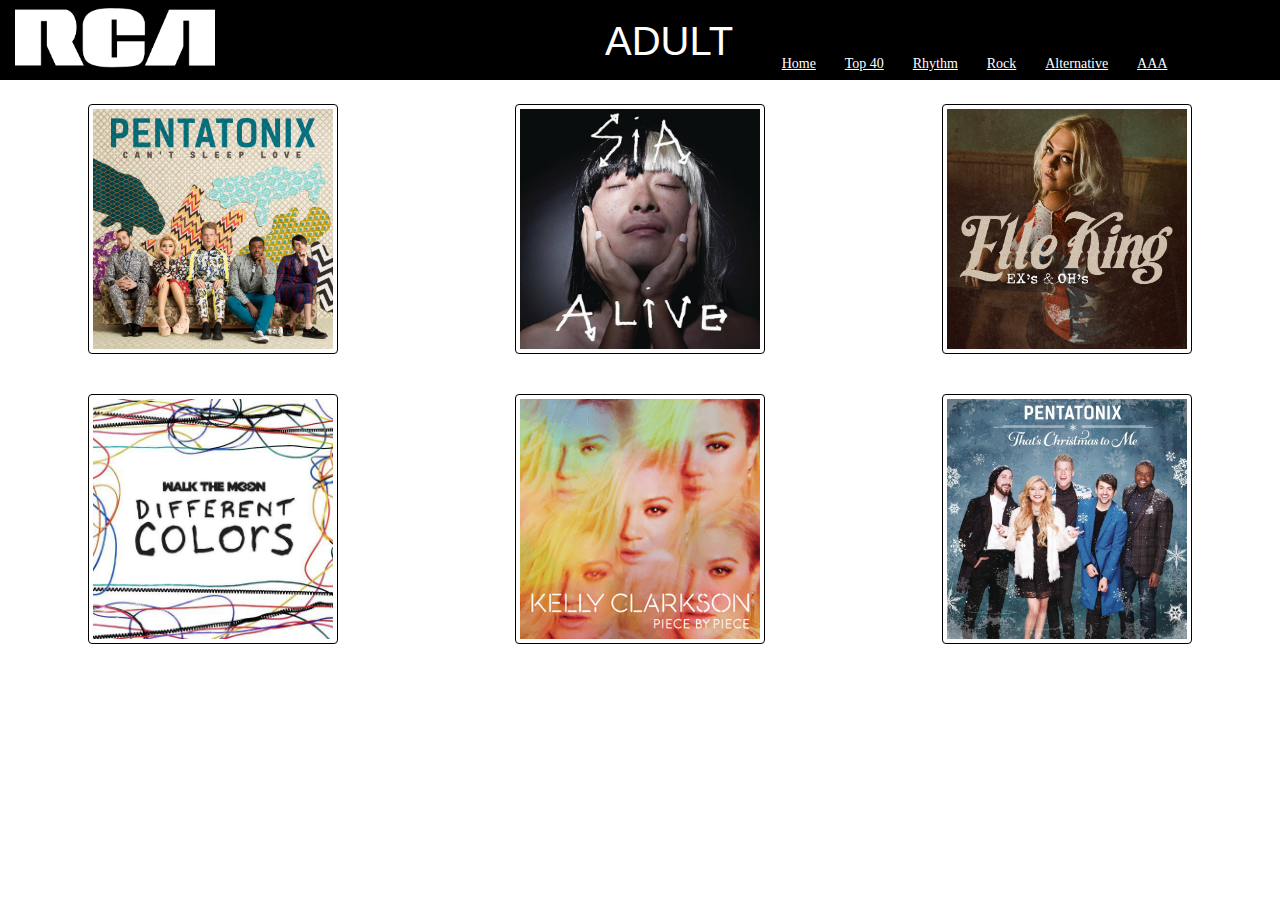
<file: adult.html>
<!DOCTYPE html>
<html>
	<head>
		<title>RCA Adult</title>
		<link rel="stylesheet" href="css/normalize.css">
		<link rel="stylesheet" href="css/bootstrap.css">
		<link rel="stylesheet" href="css/adult.css">
	</head>

			<div id="popUpBox">
				<div class="button">X</div>
					<img src="images/PTX2.jpg" width="600" height="600">
					<iframe src="https://embed.spotify.com/?uri=spotify%3Atrack%3A6voO8ZG9WTBG6ALLtzTZB5" width="600" height="150" frameborder="0" allowtransparency="true"></iframe>
			</div>

			<div id="popUpBox2">
				<div class="button">X</div>
					<img src="images/sia.jpg" width="600" height="600">
					<iframe src="https://embed.spotify.com/?uri=spotify%3Atrack%3A05cXQMJcrM9msUYu11mOrs" width="600" height="150" frameborder="0" allowtransparency="true"></iframe>
					<iframe width='640' height='360' src='http://cache.vevo.com/assets/html/embed.html?video=USRV81501029&autoplay=0' frameborder='0' allowfullscreen></iframe>
			</div>

			<div id="popUpBox3">
				<div class="button">X</div>
					<img src="images/ellek.jpg" width="600" height="600">
					<iframe src="https://embed.spotify.com/?uri=spotify%3Atrack%3A637kmONo6eMUOd10n9z4xb" width="600" height="150" frameborder="0" allowtransparency="true"></iframe>
					<iframe width='640' height='360' src='http://cache.vevo.com/assets/html/embed.html?video=USRV81400496&autoplay=0' frameborder='0' allowfullscreen></iframe>
			</div>

			<div id="popUpBox4">
				<div class="button">X</div>
					<img src="images/wtm.jpg" width="600" height="600">
					<iframe src="https://embed.spotify.com/?uri=spotify%3Atrack%3A3RRRDZig4RNJhVGfwwOOFZ" width="600" height="150" frameborder="0" allowtransparency="true"></iframe>
					<iframe width='640' height='360' src='http://cache.vevo.com/assets/html/embed.html?video=USRV81500520&autoplay=0' frameborder='0' allowfullscreen></iframe>
			</div>

			<div id="popUpBox5">
				<div class="button">X</div>
					<img src="images/kc.png" width="600" height="600">
					<iframe src="https://embed.spotify.com/?uri=spotify%3Atrack%3A2NELtMgQ8HSdrGrYQPLnC3" width="600" height="150" frameborder="0" allowtransparency="true"></iframe>
			</div>

			<div id="popUpBox6">
				<div class="button">X</div>
					<img src="images/ptxmas.jpg" width="600" height="600">
					<iframe src="https://embed.spotify.com/?uri=spotify%3Aalbum%3A1cu3soKy8UGJdBS70f33Fq" width="600" height="150" frameborder="0" allowtransparency="true"></iframe>
			</div>

			<div id="popUpBox7">
				<div class="button">X</div>
			</div>

			<div id="popUpBox8">
				<div class="button">X</div>
			</div>
	<body>
	<div id="overlay">
		<div class="container-fluid">
			<div class="row topRow">
				<div class="col-md-10">
					<a href="index.html">
						<img src="images/rca2.png" height="60" width="200">
					</a>
					<div id="format">
						ADULT
					</div>
				</div>
				<div class="col-md-2">
					<nav>
						<ul>
							<a href="index.html"><li>Home</li></a>
							<a href="top40.html"><li>Top 40</li></a>
							<a href="rhythm.html"><li>Rhythm</li></a>
							<a href="rock.html"><li>Rock</li></a>
							<a href="alternative.html"><li>Alternative</li></a>
							<a href="college.html"><li>AAA</li></a>
						</ul>
					</nav>
				</div>
			</div>

			<div class="row">
				<div class="col-md-4">
					<h2></h2>
					<h3></h3>
					<a id="pop">
						<img src="images/PTX2.jpg" alt="..." class="img-thumbnail">
					</a>

				</div>
				<div class="col-md-4">
					<h2></h2>
					<h3></h3>
					<a id="pop2">
						<img src="images/sia.jpg" alt="..." class="img-thumbnail">
					</a>
				</div>
				<div class="col-md-4">
					<h2></h2>
					<h3></h3>
					<a id="pop3">
						<img src="images/ellek.jpg" alt="..." class="img-thumbnail">
					</a>
				</div>
			</div>

			<div class="row">
				<div class="col-md-4">
					<h2></h2>
					<h3></h3>
					<a id="pop4">
						<img src="images/wtm.jpg" alt="..." class="img-thumbnail">
					</a>
				</div>
				<div class="col-md-4">
					<h2></h2>
					<h3></h3>
					<a id="pop5">
						<img src="images/kc.png" alt="..." class="img-thumbnail">
					</a>
				</div>
				<div class="col-md-4">
					<h2></h2>
					<h3></h3>
					<a id="pop6">
						<img src="images/ptxmas.jpg" alt="..." class="img-thumbnail">
					</a>
				</div>
			</div>

			<div class="row">
				<div class="col-md-4">
					<!-- <h2></h2>
					<h3></h3>
					<a id="pop7">
						<img src="..." alt="..." class="img-thumbnail">
					</a> -->
				</div>
				<div class="col-md-4">
				<!-- 	<h2></h2>
					<h3></h3>
					<a id="pop8">
						<img src="..." alt="..." class="img-thumbnail">
					</a> -->
				</div>

				<div class="col-md-4">
				</div>
			</div>



		</div>
		<script src="js/jquery.js"></script>
		<script src="js/bootstrap.min.js"></script>
		<script src="js/adult.js"></script>
	</div>
	</body>

</html>
</file>
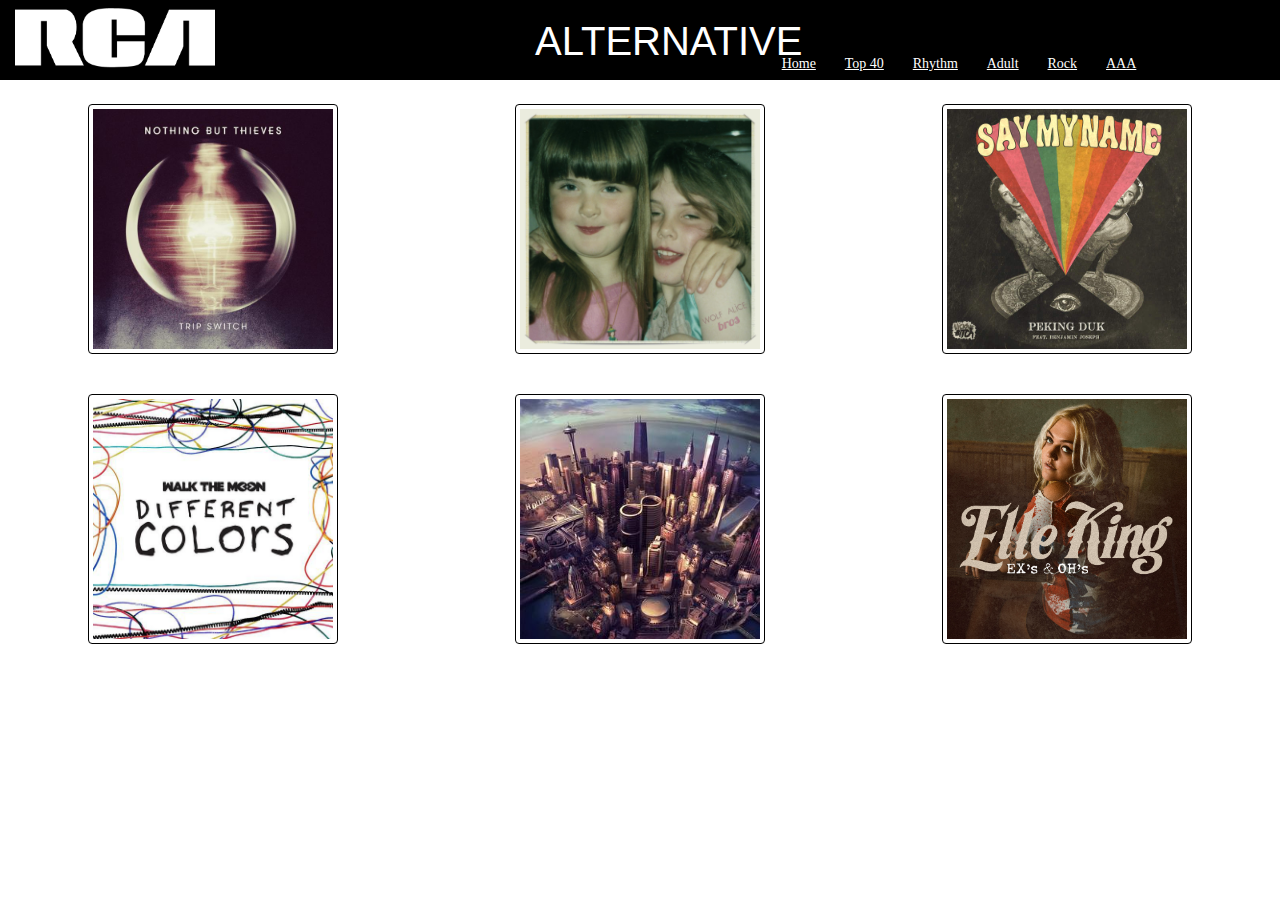
<file: alternative.html>
<!DOCTYPE html>
<html>
	<head>
		<title>RCA Alternative</title>
		<link rel="stylesheet" href="css/normalize.css">
		<link rel="stylesheet" href="css/bootstrap.css">
		<link rel="stylesheet" href="css/alternative.css">
	</head>

			<div id="popUpBox">
				<div class="button">X</div>
			</div>

			<div id="popUpBox2">
				<div class="button">X</div>
			</div>

			<div id="popUpBox3">
				<div class="button">X</div>
			</div>

			<div id="popUpBox4">
				<div class="button">X</div>
			</div>

			<div id="popUpBox5">
				<div class="button">X</div>
			</div>

			<div id="popUpBox6">
				<div class="button">X</div>
			</div>

			<div id="popUpBox7">
				<div class="button">X</div>
			</div>

			<div id="popUpBox8">
				<div class="button">X</div>
			</div>
	<body>
	<div id="overlay">
		<div class="container-fluid">
			<div class="row topRow">
				<div class="col-md-10">
					<a href="index.html"><img src="images/rca2.png" height="60" width="200"></a>
					<div id="format">
						ALTERNATIVE
					</div>
				</div>
				<div class="col-md-2">
					<nav>
						<ul>
							<a href="index.html"><li>Home</li></a>
							<a href="top40.html"><li>Top 40</li></a>
							<a href="rhythm.html"><li>Rhythm</li></a>
							<a href="adult.html"><li>Adult</li></a>
							<a href="rock.html"><li>Rock</li></a>
							<a href="college.html"><li>AAA</li></a>
						</ul>
					</nav>
					
				</div>
			</div>


			<div class="row">
				<div class="col-md-4">
					<h2></h2>
					<h3></h3>
					<a id="pop">
						<img src="images/nbt2.jpg" alt="..." class="img-thumbnail">
					</a>

				</div>
				<div class="col-md-4">
					<h2></h2>
					<h3></h3>
					<a id="pop2">
						<img src="images/wa.jpg" alt="..." class="img-thumbnail">
					</a>
				</div>
				<div class="col-md-4">
					<h2></h2>
					<h3></h3>
					<a id="pop3">
						<img src="images/pd.jpg" alt="..." class="img-thumbnail">
					</a>
				</div>
			</div>

			<div class="row">
				<div class="col-md-4">
					<h2></h2>
					<h3></h3>
					<a id="pop4">
						<img src="images/wtm.jpg" alt="..." class="img-thumbnail">
					</a>
				</div>
				<div class="col-md-4">
					<h2></h2>
					<h3></h3>
					<a id="pop5">
						<img src="images/foos.jpg" alt="..." class="img-thumbnail">
					</a>
				</div>
				<div class="col-md-4">
					<h2></h2>
					<h3></h3>
					<a id="pop6">
						<img src="images/ellek.jpg" alt="..." class="img-thumbnail">
					</a>
				</div>
			</div>

			<div class="row">
				<div class="col-md-4">
					<!-- <h2></h2>
					<h3></h3>
					<a id="pop7">
						<img src="..." alt="..." class="img-thumbnail">
					</a> -->
				</div>
				<div class="col-md-4">
				<!-- 	<h2></h2>
					<h3></h3>
					<a id="pop8">
						<img src="..." alt="..." class="img-thumbnail">
					</a> -->
				</div>

				<div class="col-md-4">
				</div>
			</div>



		</div>
		<script src="js/jquery.js"></script>
		<script src="js/bootstrap.min.js"></script>
		<script src="js/alternative.js"></script>
	</div>
	</body>

</html>
</file>
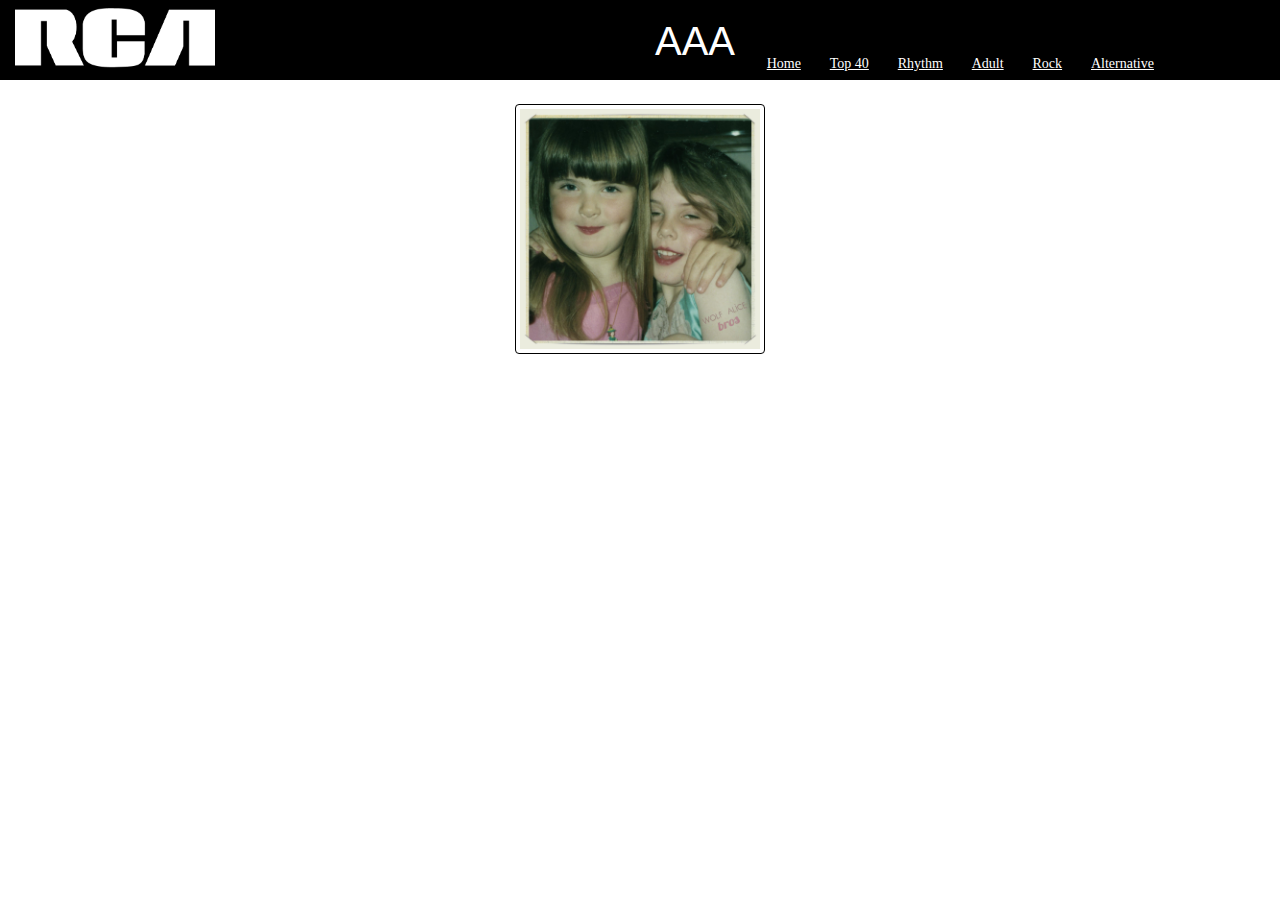
<file: college.html>
<!DOCTYPE html>
<html>
	<head>
		<title>RCA AAA</title>
		<link rel="stylesheet" href="css/normalize.css">
		<link rel="stylesheet" href="css/bootstrap.css">
		<link rel="stylesheet" href="css/college.css">
	</head>

			<div id="popUpBox">
				<div class="button">X</div>
			</div>

			<div id="popUpBox2">
				<div class="button">X</div>
			</div>

			<div id="popUpBox3">
				<div class="button">X</div>
			</div>

			<div id="popUpBox4">
				<div class="button">X</div>
			</div>

			<div id="popUpBox5">
				<div class="button">X</div>
			</div>

			<div id="popUpBox6">
				<div class="button">X</div>
			</div>

			<div id="popUpBox7">
				<div class="button">X</div>
			</div>

			<div id="popUpBox8">
				<div class="button">X</div>
			</div>
	<body>
	<div id="overlay">
		<div class="container-fluid">
			<div class="row topRow">
				<div class="col-md-10">
					<a href="index.html"><img src="images/rca2.png" height="60" width="200"></a>
					<div id="format">
						AAA
					</div>
				</div>
				<div class="col-md-2">
					<nav>
						<ul>
							<a href="index.html"><li>Home</li></a>
							<a href="top40.html"><li>Top 40</li></a>
							<a href="rhythm.html"><li>Rhythm</li></a>
							<a href="adult.html"><li>Adult</li></a>
							<a href="rock.html"><li>Rock</li></a>
							<a href="alternative.html"><li>Alternative</li></a>
						
						</ul>
					</nav>
				</div>
			</div>


			<div class="row">
				<div class="col-md-4">
					<!-- <h2></h2>
					<h3></h3>
					<a id="pop">
						<img src="..." alt="..." class="img-thumbnail">
					</a> -->

				</div>
				<div class="col-md-4">
					<h2></h2>
					<h3></h3>
					<a id="pop2">
						<img src="images/wa.jpg" alt="..." class="img-thumbnail">
					</a>
				</div>
				<div class="col-md-4">
					<!-- <h2></h2>
					<h3></h3>
					<a id="pop3">
						<img src="..." alt="..." class="img-thumbnail">
					</a> -->
				</div>
			</div>

			<div class="row">
				<div class="col-md-4">
					<!-- <h2></h2>
					<h3></h3>
					<a id="pop4">
						<img src="..." alt="..." class="img-thumbnail">
					</a> -->
				</div>
				<div class="col-md-4">
				<!-- 	<h2></h2>
					<h3></h3>
					<a id="pop5">
						<img src="..." alt="..." class="img-thumbnail">
					</a> -->
				</div>
				<div class="col-md-4">
				<!-- 	<h2></h2>
					<h3></h3>
					<a id="pop6">
						<img src="..." alt="..." class="img-thumbnail">
					</a> -->
				</div>
			</div>

			<div class="row">
				<div class="col-md-4">
					<!-- <h2></h2>
					<h3></h3>
					<a id="pop7">
						<img src="..." alt="..." class="img-thumbnail">
					</a> -->
				</div>
				<div class="col-md-4">
				<!-- 	<h2></h2>
					<h3></h3>
					<a id="pop8">
						<img src="..." alt="..." class="img-thumbnail">
					</a> -->
				</div>
				<div class="col-md-4">
				</div>
			</div>



		</div>
		<script src="js/jquery.js"></script>
		<script src="js/bootstrap.min.js"></script>
		<script src="js/college.js"></script>
	</div>
	</body>

</html>
</file>
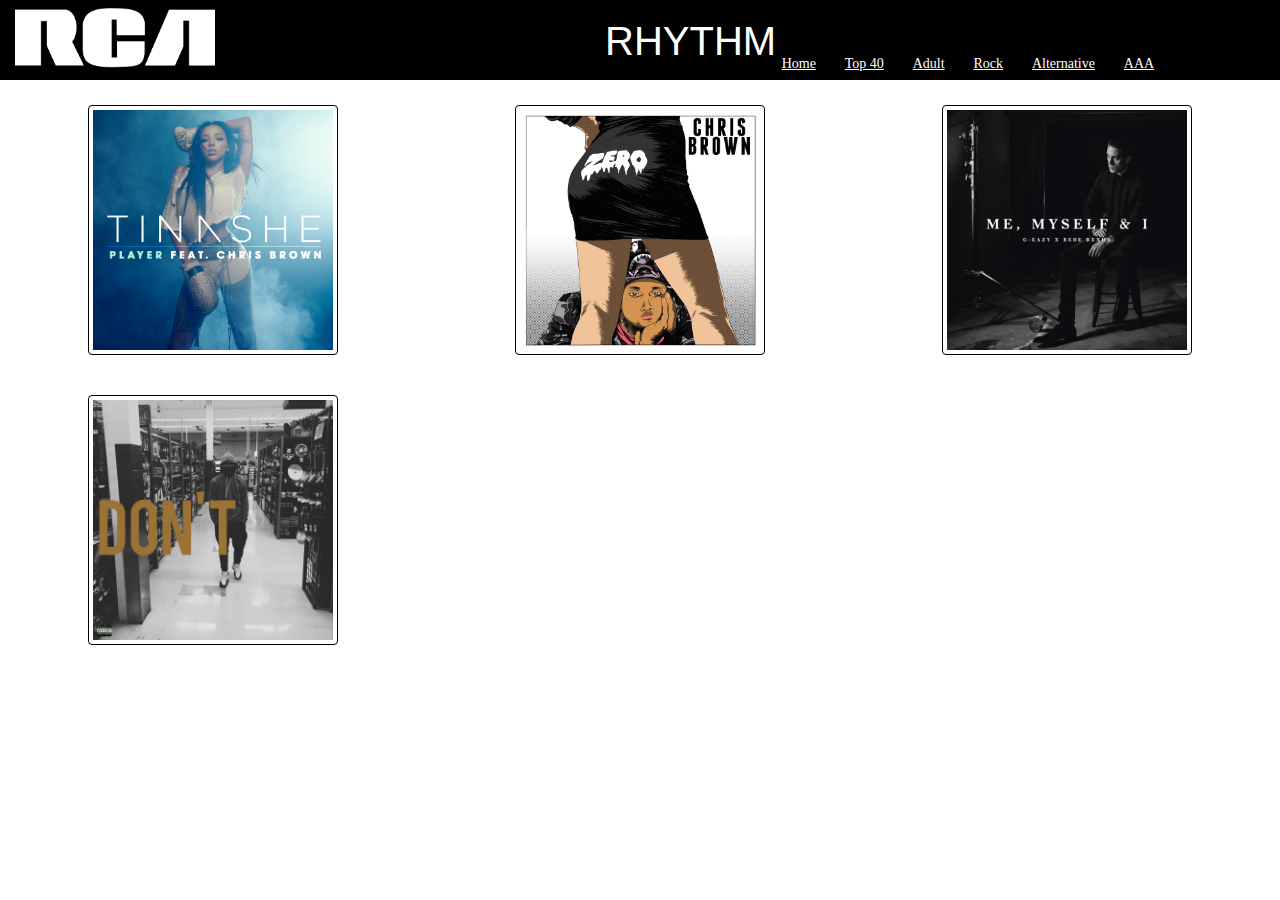
<file: rhythm.html>
<!DOCTYPE html>
<html>
	<head>
		<title>RCA Rhythm</title>
		<link rel="stylesheet" href="css/normalize.css">
		<link rel="stylesheet" href="css/bootstrap.css">
		<link rel="stylesheet" href="css/rhythm.css">
	</head>

			<div id="popUpBox">
				<div class="button">X</div>
					<img src="images/tp.jpg" width="600" height="600">
					<iframe src="https://embed.spotify.com/?uri=spotify%3Atrack%3A5LrnUYhDOn6eNoVE3TPZj0" width="600" height="150" frameborder="0" allowtransparency="true"></iframe>
					
			</div>

			<div id="popUpBox2">
				<div class="button">X</div>
					<img src="images/cb2.jpg" width="600" height="600">
					<iframe src="https://embed.spotify.com/?uri=spotify%3Atrack%3A0j4giTw6pwgbFEHwMm4VWe" width="600" height="150" frameborder="0" allowtransparency="true"></iframe>
					<iframe width='640' height='360' src='http://cache.vevo.com/assets/html/embed.html?video=USRV81500838&autoplay=0' frameborder='0' allowfullscreen></iframe>
				
			</div>

			<div id="popUpBox3">
				<div class="button">X</div>
					<img src="images/g2.png" height="600" width="600">
					<iframe src="https://embed.spotify.com/?uri=spotify%3Atrack%3A0KMYgSe9JWHloFeEVBU6qq" width="600" height="150" frameborder="0" allowtransparency="true"></iframe>
			</div>

			<div id="popUpBox4">
				<div class="button">X</div>
					<img src="images/bt.jpg" width="600" height="600">
					<iframe src="https://embed.spotify.com/?uri=spotify%3Atrack%3A7lxWzjZCSkXndL8eYKfFWU" width="600" height="150" frameborder="0" allowtransparency="true"></iframe>
					<iframe width='640' height='360' src='http://cache.vevo.com/assets/html/embed.html?video=USRV81500568&autoplay=0' frameborder='0' allowfullscreen></iframe>
			</div>

			<div id="popUpBox5">
				<div class="button">X</div>
			</div>

			<div id="popUpBox6">
				<div class="button">X</div>
			</div>

			<div id="popUpBox7">
				<div class="button">X</div>
			</div>

			<div id="popUpBox8">
				<div class="button">X</div>
			</div>
	<body>
	<div id="overlay">
		<div class="container-fluid">
			<div class="row topRow">
				<div class="col-md-10">
					<a href="index.html"><img src="images/rca2.png" height="60" width="200"></a>
					<div id="format">
						RHYTHM
					</div>
				</div>
				<div class="col-md-2">
					<nav>
						<ul>
							<a href="index.html"><li>Home</li></a>
							<a href="top40.html"><li>Top 40</li></a>
							<a href="adult.html"><li>Adult</li></a>
							<a href="rock.html"><li>Rock</li></a>
							<a href="alternative.html"><li>Alternative</li></a>
							<a href="college.html"><li>AAA</li></a>
						</ul>
					</nav>
				</div>
			</div>

			<div class="row">
				<div class="col-md-12">

				</div>
			</div>

			<div class="row">
				<div class="col-md-4">
					<h2></h2>
					<h3></h3>
					<a id="pop">
						<img src="images/tp.jpg" alt="..." class="img-thumbnail">
					</a>

				</div>
				<div class="col-md-4">
					<h2></h2>
					<h3></h3>
					<a id="pop2">
						<img src="images/cb2.jpg" alt="..." class="img-thumbnail">
					</a>
				</div>
				<div class="col-md-4">
					<h2></h2>
					<h3></h3>
					<a id="pop3">
						<img src="images/g2.png" alt="..." class="img-thumbnail">
					</a>
				</div>
			</div>

			<div class="row">
				<div class="col-md-4">
					<h2></h2>
					<h3></h3>
					<a id="pop4">
						<img src="images/bt.jpg" alt="..." class="img-thumbnail">
					</a>
				</div>
				<div class="col-md-4">
					<!-- <h2></h2>
					<h3></h3>
					<a id="pop5">
						<img src="..." alt="..." class="img-thumbnail">
					</a> -->
				</div>
				<div class="col-md-4">
					<!-- <h2></h2>
					<h3></h3>
					<a id="pop6">
						<img src="..." alt="..." class="img-thumbnail">
					</a> -->
				</div>
			</div>

			<div class="row">
				<div class="col-md-4">
					<!-- <h2></h2>
					<h3></h3>
					<a id="pop7">
						<img src="..." alt="..." class="img-thumbnail">
					</a> -->
				</div>
				<div class="col-md-4">
					<!-- <h2></h2>
					<h3></h3>
					<a id="pop8">
						<img src="..." alt="..." class="img-thumbnail">
					</a> -->
				</div>
				<div class="col-md-4">
				</div>
			</div>



		</div>
		<script src="js/jquery.js"></script>
		<script src="js/bootstrap.min.js"></script>
		<script src="js/rhythm.js"></script>
	</div>
	</body>

</html>
</file>
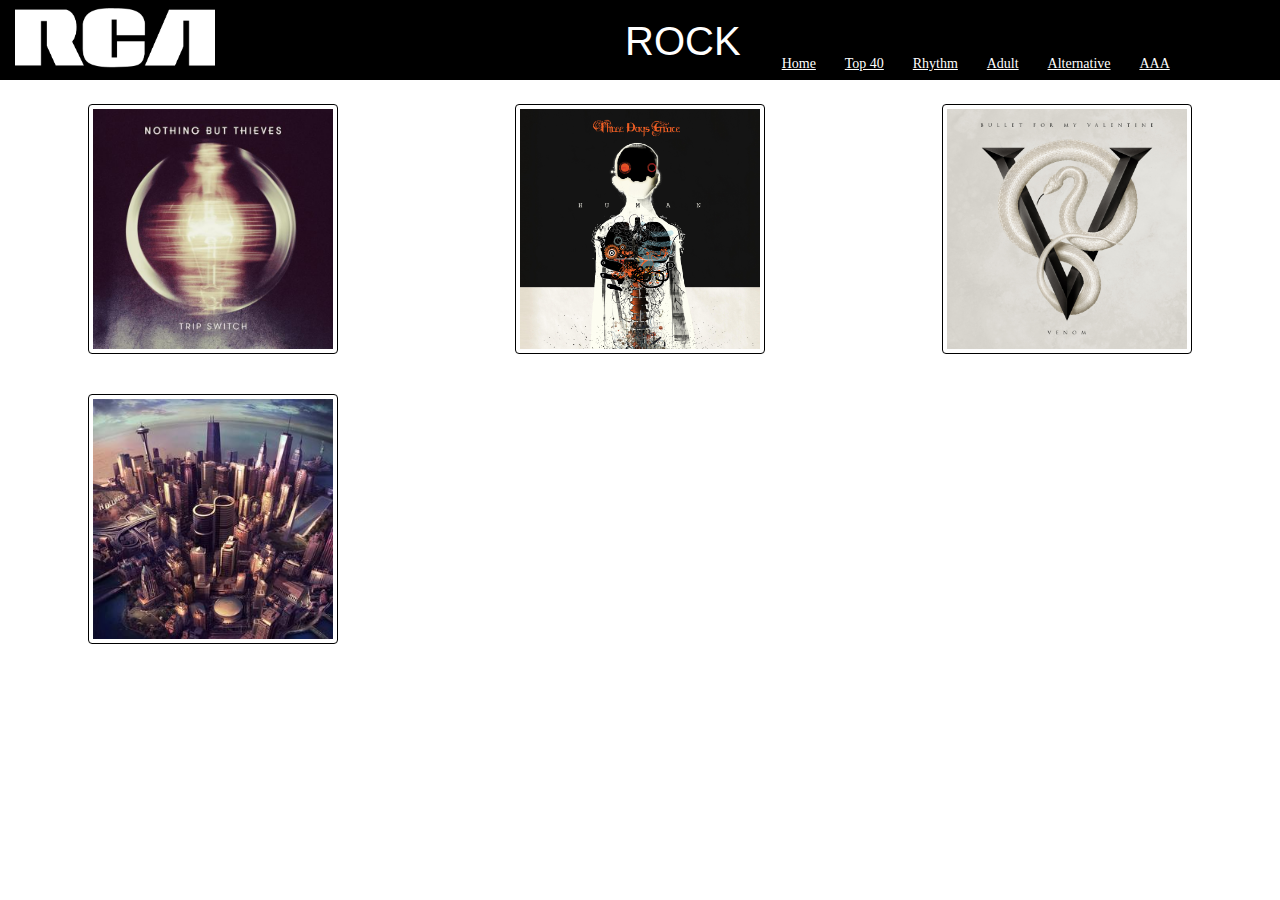
<file: rock.html>
<!DOCTYPE html>
<html>
	<head>
		<title>RCA Rock</title>
		<link rel="stylesheet" href="css/normalize.css">
		<link rel="stylesheet" href="css/bootstrap.css">
		<link rel="stylesheet" href="css/rock.css">
	</head>

			<div id="popUpBox">
				<div class="button">X</div>
						<img src="images/nbt2.jpg" height="600" width="600">
			
				
			</div>

			<div id="popUpBox2">
				<div class="button">X</div>
			</div>

			<div id="popUpBox3">
				<div class="button">X</div>
			</div>

			<div id="popUpBox4">
				<div class="button">X</div>
			</div>

			<div id="popUpBox5">
				<div class="button">X</div>
			</div>

			<div id="popUpBox6">
				<div class="button">X</div>
			</div>

			<div id="popUpBox7">
				<div class="button">X</div>
			</div>

			<div id="popUpBox8">
				<div class="button">X</div>
			</div>
	<body>
	<div id="overlay">
		<div class="container-fluid">
			<div class="row topRow">
				<div class="col-md-10">
					<a href="index.html"><img src="images/rca2.png" height="60" width="200"></a>
						<div id="format">
							ROCK
						</div>
				</div>
				<div class="col-md-2">
					<nav>
						<ul>
							<a href="index.html"><li>Home</li></a>
							<a href="top40.html"><li>Top 40</li></a>
							<a href="rhythm.html"><li>Rhythm</li></a>
							<a href="adult.html"><li>Adult</li></a>
							
							<a href="alternative.html"><li>Alternative</li></a>
							<a href="college.html"><li>AAA</li></a>
						</ul>
					</nav>
				</div>
			</div>

			<div class="row">
				<div class="col-md-4">
					<h2></h2>
					<h3></h3>
					<a id="pop">
						<img src="images/nbt2.jpg" alt="..." class="img-thumbnail">
					</a>

				</div>
				<div class="col-md-4">
					<h2></h2>
					<h3></h3>
					<a id="pop2">
						<img src="images/3dg.jpg" alt="..." class="img-thumbnail">
					</a>
				</div>
				<div class="col-md-4">
					<h2></h2>
					<h3></h3>
					<a id="pop3">
						<img src="images/bfmv.jpg" alt="..." class="img-thumbnail">
					</a>
				</div>
			</div>

			<div class="row">
				<div class="col-md-4">
					<h2></h2>
					<h3></h3>
					<a id="pop4">
						<img src="images/foos.jpg" alt="..." class="img-thumbnail">
					</a>
				</div>
				<div class="col-md-4">
					<!-- <h2></h2>
					<h3></h3>
					<a id="pop5">
						<img src="..." alt="..." class="img-thumbnail">
					</a> -->
				</div>
				<div class="col-md-4">
				<!-- 	<h2></h2>
					<h3></h3>
					<a id="pop6">
						<img src="..." alt="..." class="img-thumbnail">
					</a> -->
				</div>
			</div>

			<div class="row">
				<div class="col-md-4">
					<!-- <h2></h2>
					<h3></h3>
					<a id="pop7">
						<img src="..." alt="..." class="img-thumbnail">
					</a> -->
				</div>
				<div class="col-md-4">
				<!-- 	<h2></h2>
					<h3></h3>
					<a id="pop8">
						<img src="..." alt="..." class="img-thumbnail">
					</a> -->
				</div>
				
				<div class="col-md-4">
				</div>
			</div>



		</div>
		<script src="js/jquery.js"></script>
		<script src="js/bootstrap.min.js"></script>
		<script src="js/rock.js"></script>
	</div>
	</body>

</html>
</file>
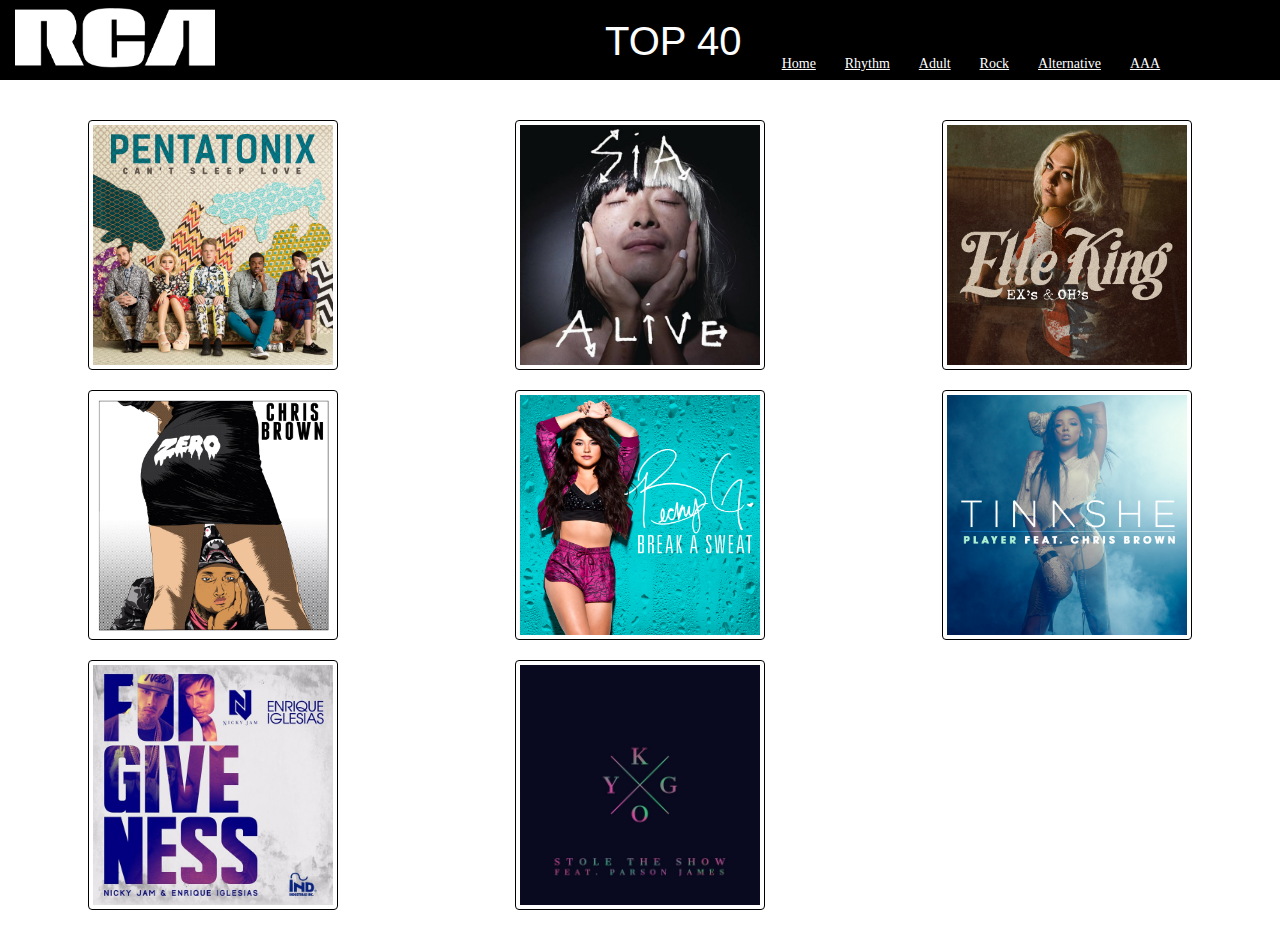
<file: top40.html>
<!DOCTYPE html>
<html>
	<head>
		<title>RCA Top 40</title>
		<link rel="stylesheet" href="css/normalize.css">
		<link rel="stylesheet" href="css/bootstrap.css">
		<link rel="stylesheet" href="css/top40.css">
	</head>

			<div id="popUpBox">
				<div class="button">X</div>
				<img src="images/PTX2.jpg" width="600" height="600">
				<iframe src="https://embed.spotify.com/?uri=spotify%3Atrack%3A6voO8ZG9WTBG6ALLtzTZB5" width="600" height="150" frameborder="0" allowtransparency="true"></iframe>
			</div>

			<div id="popUpBox2">
				<div class="button">X</div>
					<img src="images/sia.jpg" width="600" height="600">
					<iframe src="https://embed.spotify.com/?uri=spotify%3Atrack%3A05cXQMJcrM9msUYu11mOrs" width="600" height="150" frameborder="0" allowtransparency="true"></iframe>
					<iframe width='640' height='360' src='http://cache.vevo.com/assets/html/embed.html?video=USRV81501029&autoplay=0' frameborder='0' allowfullscreen></iframe>
			</div>

			<div id="popUpBox3">
				<div class="button">X</div>
					<img src="images/ellek.jpg" width="600" height="600">
					<iframe src="https://embed.spotify.com/?uri=spotify%3Atrack%3A637kmONo6eMUOd10n9z4xb" width="600" height="150" frameborder="0" allowtransparency="true"></iframe>
					<iframe width='640' height='360' src='http://cache.vevo.com/assets/html/embed.html?video=USRV81400496&autoplay=0' frameborder='0' allowfullscreen></iframe>
			</div>

			<div id="popUpBox4">
				<div class="button">X</div>
					<img src="images/cb2.jpg" width="600" height="600">
					<iframe src="https://embed.spotify.com/?uri=spotify%3Atrack%3A0j4giTw6pwgbFEHwMm4VWe" width="600" height="150" frameborder="0" allowtransparency="true"></iframe>
					<iframe width='640' height='360' src='http://cache.vevo.com/assets/html/embed.html?video=USRV81500838&autoplay=0' frameborder='0' allowfullscreen></iframe>
			</div>

			<div id="popUpBox5">
				<div class="button">X</div>
					<img src="images/bg2.jpg" height="600" width="600">
					<iframe src="https://embed.spotify.com/?uri=spotify%3Atrack%3A28r9sD2b6FluK7YHjTJ0fl" width="600" height="150" frameborder="0" allowtransparency="true"></iframe>
					<iframe width='640' height='360' src='http://cache.vevo.com/assets/html/embed.html?video=USRV81500912&autoplay=0' frameborder='0' allowfullscreen></iframe>
			</div>

			<div id="popUpBox6">
				<div class="button">X</div>
					<img src="images/tp.jpg" width="600" height="600">
					<iframe src="https://embed.spotify.com/?uri=spotify%3Atrack%3A5LrnUYhDOn6eNoVE3TPZj0" width="600" height="150" frameborder="0" allowtransparency="true"></iframe>
			</div>

			<div id="popUpBox7">
				<div class="button">X</div>
					<img src="images/nicky.jpg" width="600" height="600">
					<iframe src="https://embed.spotify.com/?uri=spotify%3Atrack%3A3tTjEntiaTWvWK3MA8fcZD" width="600" height="150" frameborder="0" allowtransparency="true"></iframe>
			</div>

			<div id="popUpBox8">
				<div class="button">X</div>
					<img src="images/kygo.jpg" height="600" width="600">
					<iframe src="https://embed.spotify.com/?uri=spotify%3Atrack%3A0JcrmfXJsl9Ow9PCon265s" width="600" height="150" frameborder="0" allowtransparency="true"></iframe>
			</div>
	<body>
	<div id="overlay">
		<div class="container-fluid">
			<div class="row topRow">
				<div class="col-md-10">
					<a href="index.html">
						<img src="images/rca2.png" height="60" width="200">
					</a>
					<div id="format">
						TOP 40
					</div>
				</div>
				<div class="col-md-2">
					<nav>
						<ul>
							<a href="index.html"><li>Home</li></a>
							<a href="rhythm.html"><li>Rhythm</li></a>
							<a href="adult.html"><li>Adult</li></a>
							<a href="rock.html"><li>Rock</li></a>
							<a href="alternative.html"><li>Alternative</li></a>
							<a href="college.html"><li>AAA</li></a>
						</ul>
					</nav>
				</div>
			</div>
			<br>
			<br>
			<div class="row">
				<div class="col-md-4">
					
					<a id="pop">
						<img src="images/PTX2.jpg" alt="..." class="img-thumbnail">
					</a>

				</div>
				<div class="col-md-4">
					
					<a id="pop2">
						<img src="images/sia.jpg" alt="..." class="img-thumbnail">
					</a>
				</div>
				<div class="col-md-4">
					
					<a id="pop3">
						<img src="images/ellek.jpg" alt="..." class="img-thumbnail">
					</a>
				</div>
			</div>

			<div class="row">
				<div class="col-md-4">
					
					<a id="pop4">
						<img src="images/cb2.jpg" alt="..." class="img-thumbnail">
					</a>
				</div>
				<div class="col-md-4">
					
					<a id="pop5">
						<img src="images/bg2.jpg" alt="..." class="img-thumbnail">
					</a>
				</div>
				<div class="col-md-4">
					
					<a id="pop6">
						<img src="images/tp.jpg" alt="..." class="img-thumbnail">
					</a>
				</div>
			</div>

			<div class="row">
				<div class="col-md-4">
				
					<a id="pop7">
						<img src="images/nicky.jpg" alt="..." class="img-thumbnail">
					</a>
				</div>
				<div class="col-md-4">
					
					<a id="pop8">
						<img src="images/kygo.jpg" alt="..." class="img-thumbnail">
					</a>
				</div>
				<div class="col-md-4">
				</div>
			</div>



		</div>
		<script src="js/jquery.js"></script>
		<script src="js/bootstrap.min.js"></script>
		<script src="js/top40.js"></script>
	</div>
	</body>

</html>
</file>
<file: css/adult.css>
/*	*{
		border: solid 1px black;
	}*/

	.row {
		padding: 0px;
	}

	body{
		background-color: ;
	}

	.topRow {
		height: 80px;
		background-color: black;
		padding-top: 8px;
	}

	h1 {
		color: black;
		text-align: center;
		font-weight: bold;
		font-size: 60pt;
		text-decoration: underline;
		}

	.col-md-4 {
		text-align: center;
		padding-bottom: 20px;
	}
	
	h2 {

		font-size:20pt;
		font-family: sans-serif;
		font-weight: bold;
		margin-bottom: 0px;
	}

	h3 {
	
		font-size:18pt;
		font-family: sans-serif;
		font-weight: bold;
		margin-bottom: 0px;
		margin-top: 0px;
	}

	.img-thumbnail{
		width:250px;
		height:250px;
		border-color: black;
	}

#popUpBox{
	position:absolute;
	width: 80vw;
	min-height: 100vh;
	background-color: black;
	z-index: 1;
	margin-left: 120px;
	margin-top:0px;
	border-radius: 20px;
	text-align: center;
	padding-top: 60px;
}

#popUpBox2{
	position:absolute;
	width: 80vw;
	min-height: 100vh;
	background-color: black;
	z-index: 1;
	margin-left: 120px;
	margin-top:0px;
	border-radius: 20px;
	text-align: center;
	padding-top: 60px;
}

#popUpBox3{
	position:absolute;
	width: 80vw;
	min-height: 100vh;
	background-color: black;
	z-index: 1;
	margin-left: 120px;
	margin-top:0px;
	border-radius: 20px;
	text-align: center;
	padding-top: 60px;
}

#popUpBox4{
	position:absolute;
	width: 80vw;
	min-height: 100vh;
	background-color: black;
	z-index: 1;
	margin-left: 120px;
	margin-top:0px;
	border-radius: 20px;
	text-align: center;
	padding-top: 60px;
}

#popUpBox5{
	position:absolute;
	width: 80vw;
	min-height: 100vh;
	background-color: black;
	z-index: 1;
	margin-left: 120px;
	margin-top:0px;
	border-radius: 20px;
	text-align: center;
	padding-top: 60px;
}

#popUpBox6{
	position:absolute;
	width: 80vw;
	min-height: 100vh;
	background-image: url("../images/snow1.gif");
	z-index: 1;
	margin-left: 120px;
	margin-top:0px;
	border-radius: 20px;
	text-align: center;
	padding-top: 60px;
}

#popUpBox7{
	position:absolute;
	width: 80vw;
	min-height: 100vh;
	background-color: black;
	z-index: 1;
	margin-left: 120px;
	margin-top:0px;
	border-radius: 20px;
	text-align: center;
	padding-top: 60px;
}

#popUpBox8{
	position:absolute;
	width: 80vw;
	min-height: 100vh;
	background-color: black;
	z-index: 1;
	margin-left: 120px;
	margin-top:0px;
	border-radius: 20px;
	text-align: center;
	padding-top: 60px;
}

a{
	cursor: pointer;
	text-decoration: none;
}

#overlay {
}

.button{
    position: absolute;
    right: .3em;
    top: 1%;
    width: 35px;
    height: 35px;
    font-size:18pt;
    text-align:center;
    font-weight: bold;
    color: white;
    border-radius: 30px;
    border:solid 2px white;
    cursor: pointer;
}

h4 {
	font-weight: bold;
	font-family: tahoma;
	font-size: 22pt;
	color: white;
	padding-top: 20px;
	text-align: right;
	padding-right: 45px;
}

.col-md-2 img{
	float:right;
	width: 100px;
	height: 30px;
	margin-top: 40px;
	text-decoration: none;
}


nav {
	margin-left: -340px;
	margin-top: 45px;
}

nav ul {
}


nav ul li {
	list-style: none;
	text-align: center;
	display: inline;
	color: black;
	font-family: tahoma;
	z-index: 1;
	color:white;
	margin-right: 25px;
	text-decoration: underline;
}

nav ul li:hover{
	background-color: white;
	color: black;
	font-size: 16pt;
	cursor: pointer;
	text-decoration: none;
	border-radius: 10px;
	padding-left: 15px;
	padding-right: 15px;
	font-weight: bold;
	padding-bottom: 10px;
}

nav ul a:hover{
			text-decoration:none;
		}

#format{
	text-align: center;
	font-size: 30pt;
	position: absolute;
	margin: 0 auto;
	color: white;
	margin-left: 590px;
	margin-top: -55px;
}
</file>
<file: css/alternative.css>
/*	*{
		border: solid 1px black;
	}*/

	.row {
		padding: 0px;
	}

	body{
		background-color: ;
	}

	.topRow {
		height: 80px;
		background-color: black;
		padding-top: 8px;
	}

	h1 {
		color: black;
		text-align: center;
		font-weight: bold;
		font-size: 60pt;
		text-decoration: underline;
		}

	.col-md-4 {
		text-align: center;
		padding-bottom: 20px;
	}
	
	h2 {

		font-size:20pt;
		font-family: sans-serif;
		font-weight: bold;
		margin-bottom: 0px;
	}

	h3 {
	
		font-size:18pt;
		font-family: sans-serif;
		font-weight: bold;
		margin-bottom: 0px;
		margin-top: 0px;
	}

	.img-thumbnail{
		width:250px;
		height:250px;
		border-color: black;
	}

#popUpBox{
	position:absolute;
	width: 80vw;
	min-height: 100vh;
	background-color: black;
	z-index: 1;
	margin-left: 120px;
	margin-top:0px;
	border-radius: 20px;
	text-align: center;
	padding-top: 60px;
}

#popUpBox2{
	position:absolute;
	width: 80vw;
	min-height: 100vh;
	background-color: black;
	z-index: 1;
	margin-left: 120px;
	margin-top:0px;
	border-radius: 20px;
	text-align: center;
	padding-top: 60px;
}

#popUpBox3{
	position:absolute;
	width: 80vw;
	min-height: 100vh;
	background-color: black;
	z-index: 1;
	margin-left: 120px;
	margin-top:0px;
	border-radius: 20px;
	text-align: center;
	padding-top: 60px;
}

#popUpBox4{
	position:absolute;
	width: 80vw;
	min-height: 100vh;
	background-color: black;
	z-index: 1;
	margin-left: 120px;
	margin-top:0px;
	border-radius: 20px;
	text-align: center;
	padding-top: 60px;
}

#popUpBox5{
	position:absolute;
	width: 80vw;
	min-height: 100vh;
	background-color: black;
	z-index: 1;
	margin-left: 120px;
	margin-top:0px;
	border-radius: 20px;
	text-align: center;
	padding-top: 60px;
}

#popUpBox6{
	position:absolute;
	width: 80vw;
	min-height: 100vh;
	background-color: black;
	z-index: 1;
	margin-left: 120px;
	margin-top:0px;
	border-radius: 20px;
	text-align: center;
	padding-top: 60px;
}

#popUpBox7{
	position:absolute;
	width: 80vw;
	min-height: 100vh;
	background-color: black;
	z-index: 1;
	margin-left: 120px;
	margin-top:0px;
	border-radius: 20px;
	text-align: center;
	padding-top: 60px;
}

#popUpBox8{
	position:absolute;
	width: 80vw;
	min-height: 100vh;
	background-color: black;
	z-index: 1;
	margin-left: 120px;
	margin-top:0px;
	border-radius: 20px;
	text-align: center;
	padding-top: 60px;
}

a{
	cursor: pointer;
	text-decoration: none;
}

#overlay {
}

.button{
    position: absolute;
    right: .3em;
    top: 1%;
    width: 35px;
    height: 35px;
    font-size:18pt;
    text-align:center;
    font-weight: bold;
    color: white;
    border-radius: 30px;
    border:solid 2px white;
    cursor: pointer;
}

h4 {
	font-weight: bold;
	font-family: tahoma;
	font-size: 22pt;
	color: white;
	padding-top: 20px;
	text-align: right;
	padding-right: 45px;
}

.col-md-2 img{
	float:right;
	width: 100px;
	height: 30px;
	margin-top: 40px;
	text-decoration: none;
}

nav {
	margin-left: -340px;
	margin-top: 45px;
}

nav ul {
}


nav ul li {
	list-style: none;
	text-align: center;
	display: inline;
	color: black;
	font-family: tahoma;
	z-index: 1;
	color:white;
	margin-right: 25px;
	text-decoration: underline;
}

nav ul li:hover{
	background-color: white;
	color: black;
	font-size: 16pt;
	cursor: pointer;
	text-decoration: none;
	border-radius: 10px;
	padding-left: 15px;
	padding-right: 15px;
	font-weight: bold;
	padding-bottom: 10px;
}

nav ul a:hover{
			text-decoration:none;
		}

#format{
	text-align: center;
	font-size: 30pt;
	position: absolute;
	margin: 0 auto;
	color: white;
	margin-left: 520px;
	margin-top: -55px;
}
</file>
<file: css/college.css>
/*	*{
		border: solid 1px black;
	}*/

	.row {
		padding: 0px;
	}

	body{
		background-color: ;
	}

	.topRow {
		height: 80px;
		background-color: black;
		padding-top: 8px;
	}

	h1 {
		color: black;
		text-align: center;
		font-weight: bold;
		font-size: 60pt;
		text-decoration: underline;
		}

	.col-md-4 {
		text-align: center;
		padding-bottom: 20px;
	}
	
	h2 {

		font-size:20pt;
		font-family: sans-serif;
		font-weight: bold;
		margin-bottom: 0px;
	}

	h3 {
	
		font-size:18pt;
		font-family: sans-serif;
		font-weight: bold;
		margin-bottom: 0px;
		margin-top: 0px;
	}

	.img-thumbnail{
		width:250px;
		height:250px;
		border-color: black;
	}

#popUpBox{
	position:absolute;
	width: 80vw;
	min-height: 100vh;
	background-color: black;
	z-index: 1;
	margin-left: 120px;
	margin-top:0px;
	border-radius: 20px;
	text-align: center;
	padding-top: 60px;
}

#popUpBox2{
	position:absolute;
	width: 80vw;
	min-height: 100vh;
	background-color: black;
	z-index: 1;
	margin-left: 120px;
	margin-top:0px;
	border-radius: 20px;
	text-align: center;
	padding-top: 60px;
}

#popUpBox3{
	position:absolute;
	width: 80vw;
	min-height: 100vh;
	background-color: black;
	z-index: 1;
	margin-left: 120px;
	margin-top:0px;
	border-radius: 20px;
	text-align: center;
	padding-top: 60px;
}

#popUpBox4{
	position:absolute;
	width: 80vw;
	min-height: 100vh;
	background-color: black;
	z-index: 1;
	margin-left: 120px;
	margin-top:0px;
	border-radius: 20px;
	text-align: center;
	padding-top: 60px;
}

#popUpBox5{
	position:absolute;
	width: 80vw;
	min-height: 100vh;
	background-color: black;
	z-index: 1;
	margin-left: 120px;
	margin-top:0px;
	border-radius: 20px;
	text-align: center;
	padding-top: 60px;
}

#popUpBox6{
	position:absolute;
	width: 80vw;
	min-height: 100vh;
	background-color: black;
	z-index: 1;
	margin-left: 120px;
	margin-top:0px;
	border-radius: 20px;
	text-align: center;
	padding-top: 60px;
}

#popUpBox7{
	position:absolute;
	width: 80vw;
	min-height: 100vh;
	background-color: black;
	z-index: 1;
	margin-left: 120px;
	margin-top:0px;
	border-radius: 20px;
	text-align: center;
	padding-top: 60px;
}

#popUpBox8{
	position:absolute;
	width: 80vw;
	min-height: 100vh;
	background-color: black;
	z-index: 1;
	margin-left: 120px;
	margin-top:0px;
	border-radius: 20px;
	text-align: center;
	padding-top: 60px;
}

a{
	cursor: pointer;
	text-decoration: none;
}

#overlay {
}

.button{
    position: absolute;
    right: .3em;
    top: 1%;
    width: 35px;
    height: 35px;
    font-size:18pt;
    text-align:center;
    font-weight: bold;
    color: white;
    border-radius: 30px;
    border:solid 2px white;
    cursor: pointer;
}

h4 {
	font-weight: bold;
	font-family: tahoma;
	font-size: 22pt;
	color: white;
	padding-top: 20px;
	text-align: right;
	padding-right: 45px;
}

.col-md-2 img{
	float:right;
	width: 100px;
	height: 30px;
	margin-top: 40px;
	text-decoration: none;
}

nav {
	margin-left: -355px;
	margin-top: 45px;
}

nav ul {
}


nav ul li {
	list-style: none;
	text-align: center;
	display: inline;
	color: black;
	font-family: tahoma;
	z-index: 1;
	color:white;
	margin-right: 25px;
	text-decoration: underline;
}

nav ul li:hover{
	background-color: white;
	color: black;
	font-size: 16pt;
	cursor: pointer;
	text-decoration: none;
	border-radius: 10px;
	padding-left: 15px;
	padding-right: 15px;
	font-weight: bold;
	padding-bottom: 10px;
}

nav ul a:hover{
			text-decoration:none;
		}

#format{
	text-align: center;
	font-size: 30pt;
	position: absolute;
	margin: 0 auto;
	color: white;
	margin-left: 640px;
	margin-top: -55px;
}
</file>
<file: css/rhythm.css>
/*	*{
		border: solid 1px black;
	}*/

	.row {
		padding: 0px;
	}

	body{
		background-color: ;
	}

	.topRow {
		height: 80px;
		background-color: black;
		padding-top: 8px;
	}

	h1 {
		color: black;
		text-align: center;
		font-weight: bold;
		font-size: 60pt;
		text-decoration: underline;
		}

	.col-md-4 {
		text-align: center;
		padding-bottom: 20px;
	}
	
	h2 {

		font-size:20pt;
		font-family: sans-serif;
		font-weight: bold;
		margin-bottom: 0px;
	}

	h3 {
	
		font-size:18pt;
		font-family: sans-serif;
		font-weight: bold;
		margin-bottom: 0px;
		margin-top: 0px;
	}

	.img-thumbnail{
		width:250px;
		height:250px;
		border-color: black;
	}

#popUpBox{
	position:absolute;
	width: 80vw;
	min-height: 100vh;
	background-color: black;
	z-index: 1;
	margin-left: 120px;
	margin-top:0px;
	border-radius: 20px;
	text-align: center;
	padding-top: 60px;
}

#popUpBox2{
	position:absolute;
	width: 80vw;
	min-height: 100vh;
	background-color: black;
	z-index: 1;
	margin-left: 120px;
	margin-top:0px;
	border-radius: 20px;
	text-align: center;
	padding-top: 60px;
}

#popUpBox3{
	position:absolute;
	width: 80vw;
	min-height: 100vh;
	background-color: black;
	z-index: 1;
	margin-left: 120px;
	margin-top:0px;
	border-radius: 20px;
	text-align: center;
	padding-top: 60px;
}

#popUpBox4{
	position:absolute;
	width: 80vw;
	min-height: 100vh;
	background-color: black;
	z-index: 1;
	margin-left: 120px;
	margin-top:0px;
	border-radius: 20px;
	text-align: center;
	padding-top: 60px;
}

#popUpBox5{
	position:absolute;
	width: 80vw;
	min-height: 100vh;
	background-color: black;
	z-index: 1;
	margin-left: 120px;
	margin-top:0px;
	border-radius: 20px;
	text-align: center;
	padding-top: 60px;
}

#popUpBox6{
	position:absolute;
	width: 80vw;
	min-height: 100vh;
	background-color: black;
	z-index: 1;
	margin-left: 120px;
	margin-top:0px;
	border-radius: 20px;
	text-align: center;
	padding-top: 60px;
}

#popUpBox7{
	position:absolute;
	width: 80vw;
	min-height: 100vh;
	background-color: black;
	z-index: 1;
	margin-left: 120px;
	margin-top:0px;
	border-radius: 20px;
	text-align: center;
	padding-top: 60px;
}

#popUpBox8{
	position:absolute;
	width: 80vw;
	min-height: 100vh;
	background-color: black;
	z-index: 1;
	margin-left: 120px;
	margin-top:0px;
	border-radius: 20px;
	text-align: center;
	padding-top: 60px;
}

a{
	cursor: pointer;
	text-decoration: none;
}

#overlay {
}

.button{
    position: absolute;
    right: .3em;
    top: 1%;
    width: 35px;
    height: 35px;
    font-size:18pt;
    text-align:center;
    font-weight: bold;
    color: white;
    border-radius: 30px;
    border:solid 2px white;
    cursor: pointer;
}

h4 {
	font-weight: bold;
	font-family: tahoma;
	font-size: 22pt;
	color: white;
	padding-top: 20px;
	text-align: right;
	padding-right: 45px;
}

.col-md-2 img{
	float:right;
	width: 100px;
	height: 30px;
	margin-top: 40px;
	text-decoration: none;
}

nav {
	margin-left: -340px;
	margin-top: 45px;
}

nav ul {
}


nav ul li {
	list-style: none;
	text-align: center;
	display: inline;
	color: black;
	font-family: tahoma;
	z-index: 1;
	color:white;
	margin-right: 25px;
	text-decoration: underline;
}

nav ul li:hover{
	background-color: white;
	color: black;
	font-size: 16pt;
	cursor: pointer;
	text-decoration: none;
	border-radius: 10px;
	padding-left: 15px;
	padding-right: 15px;
	font-weight: bold;
	padding-bottom: 10px;
}

nav ul a:hover{
			text-decoration:none;
		}

#format{
	text-align: center;
	font-size: 30pt;
	position: absolute;
	margin: 0 auto;
	color: white;
	margin-left: 590px;
	margin-top: -55px;
}

#format{
	text-align: center;
	font-size: 30pt;
	position: absolute;
	margin: 0 auto;
	color: white;
	margin-left: 590px;
	margin-top: -55px;
}
</file>
<file: css/rock.css>
/*	*{
		border: solid 1px black;
	}*/

	.row {
		padding: 0px;
	}

	body{
		background-color: ;
	}

	.topRow {
		height: 80px;
		background-color: black;
		padding-top: 8px;
	}

	h1 {
		color: black;
		text-align: center;
		font-weight: bold;
		font-size: 60pt;
		text-decoration: underline;
		}

	.col-md-4 {
		text-align: center;
		padding-bottom: 20px;
	}
	
	h2 {

		font-size:20pt;
		font-family: sans-serif;
		font-weight: bold;
		margin-bottom: 0px;
	}

	h3 {
	
		font-size:18pt;
		font-family: sans-serif;
		font-weight: bold;
		margin-bottom: 0px;
		margin-top: 0px;
	}

	.img-thumbnail{
		width:250px;
		height:250px;
		border-color: black;
	}

#popUpBox{
	position:absolute;
	width: 80vw;
	min-height: 100vh;
	background-color: black;
	z-index: 1;
	margin-left: 120px;
	margin-top:0px;
	border-radius: 20px;
	text-align: center;
	padding-top: 60px;
}

#popUpBox2{
	position:absolute;
	width: 80vw;
	min-height: 100vh;
	background-color: black;
	z-index: 1;
	margin-left: 120px;
	margin-top:0px;
	border-radius: 20px;
	text-align: center;
	padding-top: 60px;
}

#popUpBox3{
	position:absolute;
	width: 80vw;
	min-height: 100vh;
	background-color: black;
	z-index: 1;
	margin-left: 120px;
	margin-top:0px;
	border-radius: 20px;
	text-align: center;
	padding-top: 60px;
}

#popUpBox4{
	position:absolute;
	width: 80vw;
	min-height: 100vh;
	background-color: black;
	z-index: 1;
	margin-left: 120px;
	margin-top:0px;
	border-radius: 20px;
	text-align: center;
	padding-top: 60px;
}

#popUpBox5{
	position:absolute;
	width: 80vw;
	min-height: 100vh;
	background-color: black;
	z-index: 1;
	margin-left: 120px;
	margin-top:0px;
	border-radius: 20px;
	text-align: center;
	padding-top: 60px;
}

#popUpBox6{
	position:absolute;
	width: 80vw;
	min-height: 100vh;
	background-color: black;
	z-index: 1;
	margin-left: 120px;
	margin-top:0px;
	border-radius: 20px;
	text-align: center;
	padding-top: 60px;
}

#popUpBox7{
	position:absolute;
	width: 80vw;
	min-height: 100vh;
	background-color: black;
	z-index: 1;
	margin-left: 120px;
	margin-top:0px;
	border-radius: 20px;
	text-align: center;
	padding-top: 60px;
}

#popUpBox8{
	position:absolute;
	width: 80vw;
	min-height: 100vh;
	background-color: black;
	z-index: 1;
	margin-left: 120px;
	margin-top:0px;
	border-radius: 20px;
	text-align: center;
	padding-top: 60px;
}

a{
	cursor: pointer;
	text-decoration: none;
}

#overlay {
}

.button{
    position: absolute;
    right: .3em;
    top: 1%;
    width: 35px;
    height: 35px;
    font-size:18pt;
    text-align:center;
    font-weight: bold;
    color: white;
    border-radius: 30px;
    border:solid 2px white;
    cursor: pointer;
}

h4 {
	font-weight: bold;
	font-family: tahoma;
	font-size: 22pt;
	color: white;
	padding-top: 20px;
	text-align: right;
	padding-right: 45px;
}

.col-md-2 img{
	float:right;
	width: 100px;
	height: 30px;
	margin-top: 40px;
	text-decoration: none;
}

nav {
	margin-left: -340px;
	margin-top: 45px;
}

nav ul {
}


nav ul li {
	list-style: none;
	text-align: center;
	display: inline;
	color: black;
	font-family: tahoma;
	z-index: 1;
	color:white;
	margin-right: 25px;
	text-decoration: underline;
}

nav ul li:hover{
	background-color: white;
	color: black;
	font-size: 16pt;
	cursor: pointer;
	text-decoration: none;
	border-radius: 10px;
	padding-left: 15px;
	padding-right: 15px;
	font-weight: bold;
	padding-bottom: 10px;
}

nav ul a:hover{
			text-decoration:none;
		}

#format{
	text-align: center;
	font-size: 30pt;
	position: absolute;
	margin: 0 auto;
	color: white;
	margin-left: 610px;
	margin-top: -55px;
}
</file>
<file: css/top40.css>
/*	*{
		border: solid 1px black;
	}*/

	.row {
		padding: 0px;
	}

	body{

	}

	.topRow {
		height: 80px;
		background-color: black;
		padding-top: 8px;
		color: white;
	}

	h1 {
		color: white;
		text-align: center;
		font-weight: bold;
		font-size: 30pt;
		}

	.col-md-4 {
		text-align: center;
		padding-bottom: 20px;
	}
	
	h2 {

		font-size:20pt;
		font-family: sans-serif;
		font-weight: bold;
		margin-bottom: 0px;
	}

	h3 {
	
		font-size:18pt;
		font-family: sans-serif;
		font-weight: bold;
		margin-bottom: 0px;
		margin-top: 0px;
	}

	.img-thumbnail{
		width:250px;
		height:250px;
		border-color: black;
	}

#popUpBox{
	position:absolute;
	width: 80vw;
	min-height: 100vh;
	background-image: url("../images/khaki.jpg");
	background-size: 800vh 800vw;
	background-repeat: no-repeat;
	z-index: 1;
	margin-left: 120px;
	margin-top:0px;
	border-radius: 20px;
	text-align: center;
	padding-top: 60px;
}

#popUpBox2{
	position:absolute;
	width: 80vw;
	min-height: 100vh;
	background-color: black;
	z-index: 1;
	margin-left: 120px;
	margin-top:0px;
	border-radius: 20px;
	text-align: center;
	padding-top: 60px;
}

#popUpBox3{
	position:absolute;
	width: 80vw;
	min-height: 100vh;
	background-image: url("../images/wood.jpg");
	z-index: 1;
	margin-left: 120px;
	margin-top:0px;
	border-radius: 20px;
	text-align: center;
	padding-top: 60px;
}

#popUpBox5{
	position:absolute;
	width: 80vw;
	min-height: 100vh;
	background-image: url("../images/sweat.jpg");
	background-repeat: left;
	background-size: 100vw;
	z-index: 1;
	margin-left: 120px;
	margin-top:0px;
	border-radius: 20px;
	text-align: center;
	padding-top: 60px;
}

#popUpBox4{
	position:absolute;
	width: 80vw;
	min-height: 100vh;
	background-color: black;
	z-index: 1;
	margin-left: 120px;
	margin-top:0px;
	border-radius: 20px;
	text-align: center;
	padding-top: 60px;
}

#popUpBox6{
	position:absolute;
	width: 80vw;
	min-height: 100vh;
	background-image: url("../images/mist.jpg");
	z-index: 1;
	margin-left: 120px;
	margin-top:0px;
	border-radius: 20px;
	text-align: center;
	padding-top: 60px;
}

#popUpBox7{
	position:absolute;
	width: 80vw;
	min-height: 100vh;
	background-image: url("../images/pur.jpg");
	background-repeat: left;
	background-size: 21vw;
	z-index: 1;
	margin-left: 120px;
	margin-top:0px;
	border-radius: 20px;
	text-align: center;
	padding-top: 60px;
}

#popUpBox8{
	position:absolute;
	width: 80vw;
	min-height: 100vh;
	background-image: url("../images/beach.jpg");
	z-index: 1;
	margin-left: 120px;
	margin-top:0px;
	border-radius: 20px;
	text-align: center;
	padding-top: 60px;
}

a{
	cursor: pointer;
	text-decoration: none;
}

#overlay {
}

.button{
    position: absolute;
    right: .3em;
    top: 1%;
    width: 35px;
    height: 35px;
    font-size:18pt;
    text-align:center;
    font-weight: bold;
    color: white;
    border-radius: 30px;
    border:solid 2px white;
    cursor: pointer;
}

h4 {
	font-family: tahoma;
	font-size: 18pt;
	color: white;
	padding-top: 20px;
	text-align: right;
	padding-right: 45px;
}

.col-md-2 img{
	float:right;
	width: 100px;
	height: 30px;
	margin-top: 40px;
	text-decoration: none;
}

nav {
	margin-left: -340px;
	margin-top: 45px;
}

nav ul {
}


nav ul li {
	list-style: none;
	text-align: center;
	display: inline;
	color: black;
	font-family: tahoma;
	z-index: 1;
	color:white;
	margin-right: 25px;
	text-decoration: underline;
}

nav ul li:hover{
	background-color: white;
	color: black;
	font-size: 16pt;
	cursor: pointer;
	text-decoration: none;
	border-radius: 10px;
	padding-left: 15px;
	padding-right: 15px;
	font-weight: bold;
	padding-bottom: 10px;
}

nav ul a:hover{
			text-decoration:none;
		}

#format{
	text-align: center;
	font-size: 30pt;
	position: absolute;
	margin: 0 auto;
	color: white;
	margin-left: 590px;
	margin-top: -55px;
}
</file>
